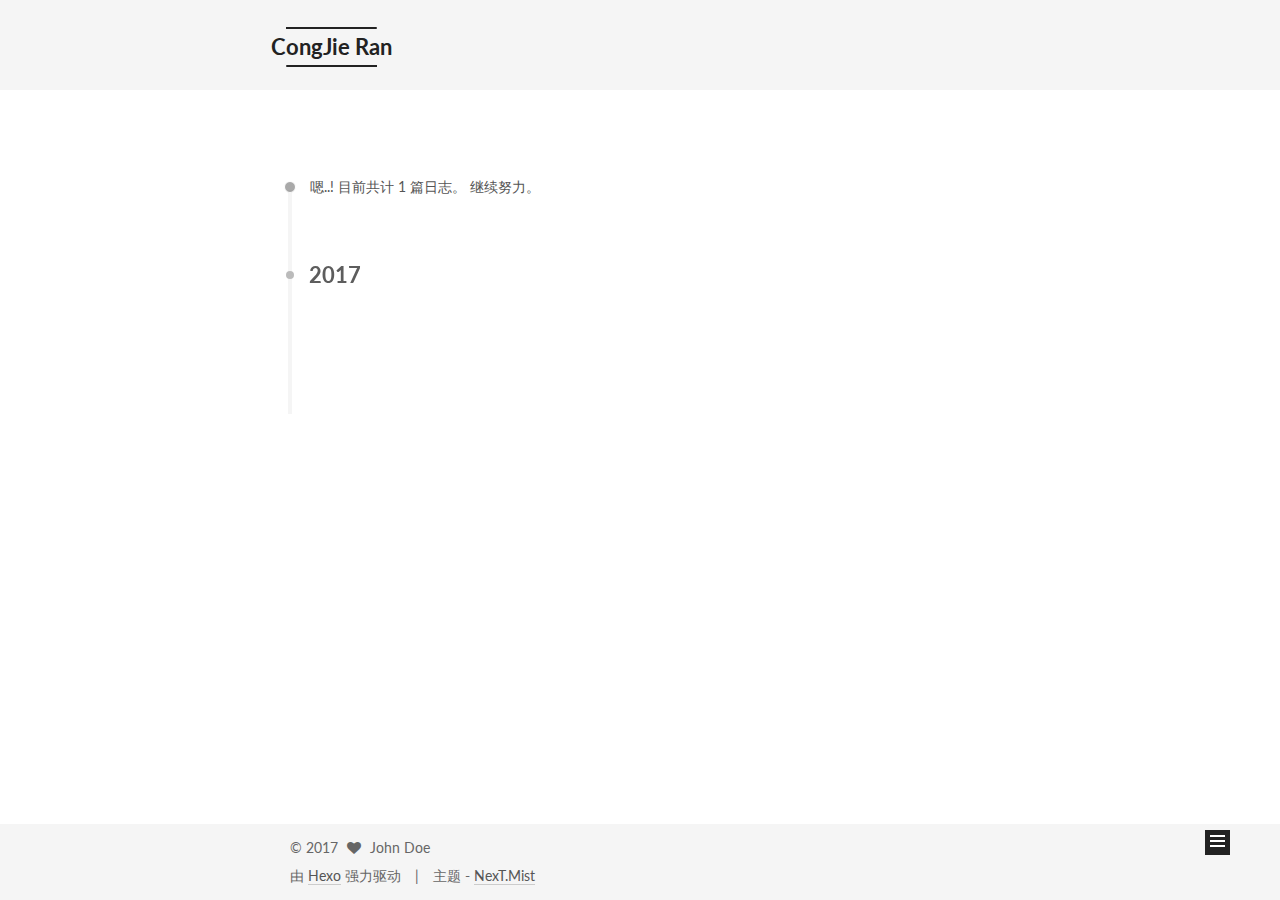
<file: archives/index.html>
<!doctype html>



  


<html class="theme-next mist use-motion" lang="zh-Hans">
<head>
  <meta charset="UTF-8"/>
<meta http-equiv="X-UA-Compatible" content="IE=edge" />
<meta name="viewport" content="width=device-width, initial-scale=1, maximum-scale=1"/>



<meta http-equiv="Cache-Control" content="no-transform" />
<meta http-equiv="Cache-Control" content="no-siteapp" />












  
  
  <link href="/lib/fancybox/source/jquery.fancybox.css?v=2.1.5" rel="stylesheet" type="text/css" />




  
  
  
  

  
    
    
  

  

  

  

  

  
    
    
    <link href="//fonts.googleapis.com/css?family=Lato:300,300italic,400,400italic,700,700italic&subset=latin,latin-ext" rel="stylesheet" type="text/css">
  






<link href="/lib/font-awesome/css/font-awesome.min.css?v=4.6.2" rel="stylesheet" type="text/css" />

<link href="/css/main.css?v=5.1.0" rel="stylesheet" type="text/css" />


  <meta name="keywords" content="Hexo, NexT" />








  <link rel="shortcut icon" type="image/x-icon" href="/favicon.ico?v=5.1.0" />






<meta property="og:type" content="website">
<meta property="og:title" content="CongJie Ran">
<meta property="og:url" content="http://yoursite.com/archives/index.html">
<meta property="og:site_name" content="CongJie Ran">
<meta name="twitter:card" content="summary">
<meta name="twitter:title" content="CongJie Ran">



<script type="text/javascript" id="hexo.configurations">
  var NexT = window.NexT || {};
  var CONFIG = {
    root: '/',
    scheme: 'Mist',
    sidebar: {"position":"left","display":"post"},
    fancybox: true,
    motion: true,
    duoshuo: {
      userId: '0',
      author: '博主'
    },
    algolia: {
      applicationID: '',
      apiKey: '',
      indexName: '',
      hits: {"per_page":10},
      labels: {"input_placeholder":"Search for Posts","hits_empty":"We didn't find any results for the search: ${query}","hits_stats":"${hits} results found in ${time} ms"}
    }
  };
</script>



  <link rel="canonical" href="http://yoursite.com/archives/"/>





  <title> 归档 | CongJie Ran </title>
</head>

<body itemscope itemtype="http://schema.org/WebPage" lang="zh-Hans">

  










  
  
    
  

  <div class="container one-collumn sidebar-position-left  page-archive  ">
    <div class="headband"></div>

    <header id="header" class="header" itemscope itemtype="http://schema.org/WPHeader">
      <div class="header-inner"><div class="site-meta ">
  

  <div class="custom-logo-site-title">
    <a href="/"  class="brand" rel="start">
      <span class="logo-line-before"><i></i></span>
      <span class="site-title">CongJie Ran</span>
      <span class="logo-line-after"><i></i></span>
    </a>
  </div>
    
      <p class="site-subtitle"></p>
    
</div>

<div class="site-nav-toggle">
  <button>
    <span class="btn-bar"></span>
    <span class="btn-bar"></span>
    <span class="btn-bar"></span>
  </button>
</div>

<nav class="site-nav">
  

  
    <ul id="menu" class="menu">
      
        
        <li class="menu-item menu-item-home">
          <a href="/" rel="section">
            
              <i class="menu-item-icon fa fa-fw fa-home"></i> <br />
            
            首页
          </a>
        </li>
      
        
        <li class="menu-item menu-item-archives">
          <a href="/archives" rel="section">
            
              <i class="menu-item-icon fa fa-fw fa-archive"></i> <br />
            
            归档
          </a>
        </li>
      
        
        <li class="menu-item menu-item-tags">
          <a href="/tags" rel="section">
            
              <i class="menu-item-icon fa fa-fw fa-tags"></i> <br />
            
            标签
          </a>
        </li>
      

      
    </ul>
  

  
</nav>



 </div>
    </header>

    <main id="main" class="main">
      <div class="main-inner">
        <div class="content-wrap">
          <div id="content" class="content">
            

  <section id="posts" class="posts-collapse">
    <span class="archive-move-on"></span>

    <span class="archive-page-counter">
      
      
      
        
      
      嗯..! 目前共计 1 篇日志。 继续努力。
    </span>

    

      
      
      

      
        
        <div class="collection-title">
          <h2 class="archive-year motion-element" id="archive-year-2017">2017</h2>
        </div>
      
      

      

  <article class="post post-type-normal" itemscope itemtype="http://schema.org/Article">
    <header class="post-header">

      <h1 class="post-title">
        
            <a class="post-title-link" href="/2017/01/11/lodash-1/" itemprop="url">
              
                <span itemprop="name">lodash-1</span>
              
            </a>
        
      </h1>

      <div class="post-meta">
        <time class="post-time" itemprop="dateCreated"
              datetime="2017-01-11T14:42:41+08:00"
              content="2017-01-11" >
          01-11
        </time>
      </div>

    </header>
  </article>



    

  </section>

  


          
          </div>
          


          

        </div>
        
          
  
  <div class="sidebar-toggle">
    <div class="sidebar-toggle-line-wrap">
      <span class="sidebar-toggle-line sidebar-toggle-line-first"></span>
      <span class="sidebar-toggle-line sidebar-toggle-line-middle"></span>
      <span class="sidebar-toggle-line sidebar-toggle-line-last"></span>
    </div>
  </div>

  <aside id="sidebar" class="sidebar">
    <div class="sidebar-inner">

      

      

      <section class="site-overview sidebar-panel sidebar-panel-active">
        <div class="site-author motion-element" itemprop="author" itemscope itemtype="http://schema.org/Person">
          <img class="site-author-image" itemprop="image"
               src="/images/avatar.gif"
               alt="John Doe" />
          <p class="site-author-name" itemprop="name">John Doe</p>
          <p class="site-description motion-element" itemprop="description"></p>
        </div>
        <nav class="site-state motion-element">
        
          
            <div class="site-state-item site-state-posts">
              <a href="/archives">
                <span class="site-state-item-count">1</span>
                <span class="site-state-item-name">日志</span>
              </a>
            </div>
          

          

          

        </nav>

        

        <div class="links-of-author motion-element">
          
        </div>

        
        

        
        

        


      </section>

      

    </div>
  </aside>


        
      </div>
    </main>

    <footer id="footer" class="footer">
      <div class="footer-inner">
        <div class="copyright" >
  
  &copy; 
  <span itemprop="copyrightYear">2017</span>
  <span class="with-love">
    <i class="fa fa-heart"></i>
  </span>
  <span class="author" itemprop="copyrightHolder">John Doe</span>
</div>


<div class="powered-by">
  由 <a class="theme-link" href="https://hexo.io">Hexo</a> 强力驱动
</div>

<div class="theme-info">
  主题 -
  <a class="theme-link" href="https://github.com/iissnan/hexo-theme-next">
    NexT.Mist
  </a>
</div>


        

        
      </div>
    </footer>

    <div class="back-to-top">
      <i class="fa fa-arrow-up"></i>
    </div>
  </div>

  

<script type="text/javascript">
  if (Object.prototype.toString.call(window.Promise) !== '[object Function]') {
    window.Promise = null;
  }
</script>









  




  
  <script type="text/javascript" src="/lib/jquery/index.js?v=2.1.3"></script>

  
  <script type="text/javascript" src="/lib/fastclick/lib/fastclick.min.js?v=1.0.6"></script>

  
  <script type="text/javascript" src="/lib/jquery_lazyload/jquery.lazyload.js?v=1.9.7"></script>

  
  <script type="text/javascript" src="/lib/velocity/velocity.min.js?v=1.2.1"></script>

  
  <script type="text/javascript" src="/lib/velocity/velocity.ui.min.js?v=1.2.1"></script>

  
  <script type="text/javascript" src="/lib/fancybox/source/jquery.fancybox.pack.js?v=2.1.5"></script>


  


  <script type="text/javascript" src="/js/src/utils.js?v=5.1.0"></script>

  <script type="text/javascript" src="/js/src/motion.js?v=5.1.0"></script>



  
  

  
  
    <script type="text/javascript" id="motion.page.archive">
      $('.archive-year').velocity('transition.slideLeftIn');
    </script>
  


  


  <script type="text/javascript" src="/js/src/bootstrap.js?v=5.1.0"></script>



  



  




	





  





  

  




  
  

  

  

  

  


</body>
</html>
</file>
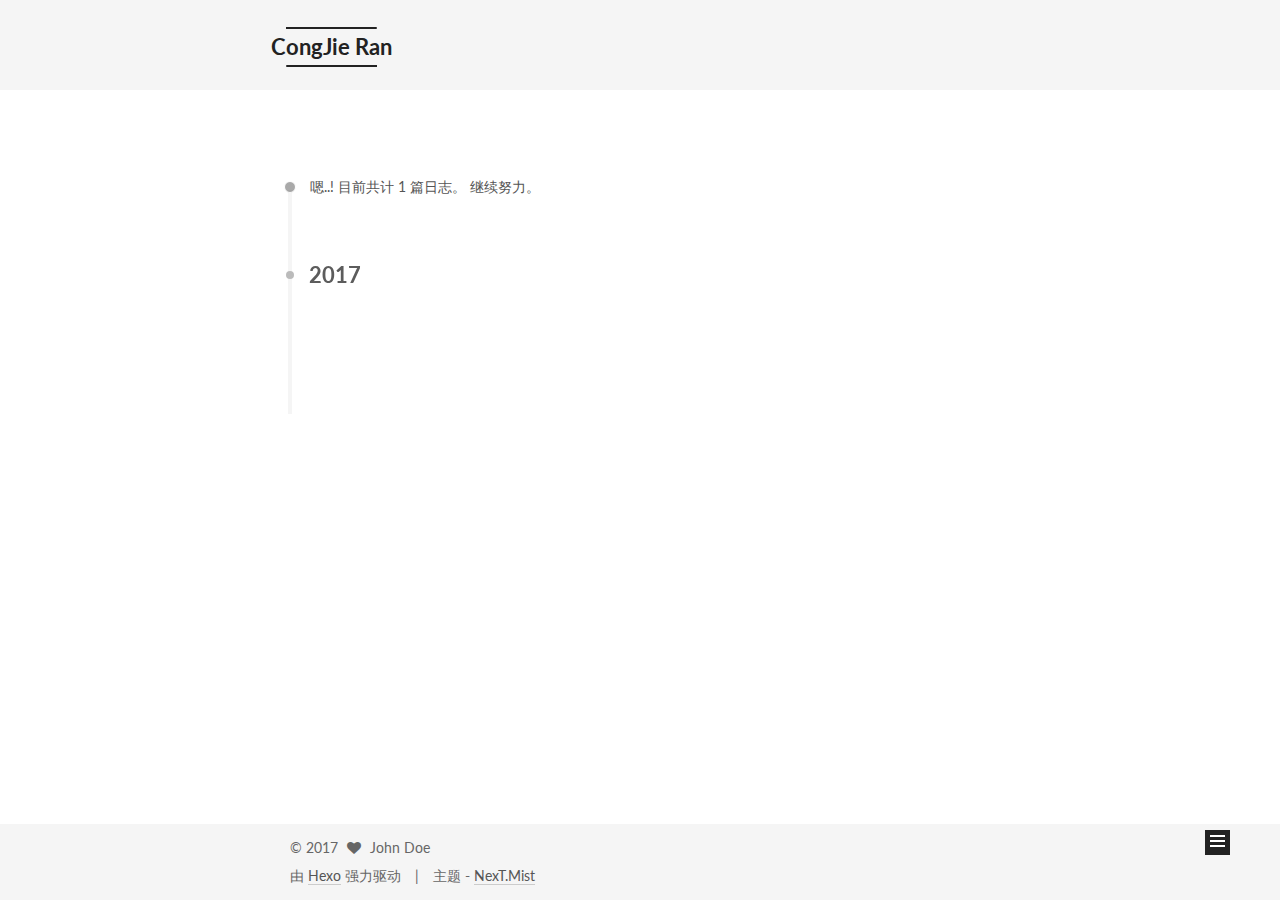
<file: archives/2017/index.html>
<!doctype html>



  


<html class="theme-next mist use-motion" lang="zh-Hans">
<head>
  <meta charset="UTF-8"/>
<meta http-equiv="X-UA-Compatible" content="IE=edge" />
<meta name="viewport" content="width=device-width, initial-scale=1, maximum-scale=1"/>



<meta http-equiv="Cache-Control" content="no-transform" />
<meta http-equiv="Cache-Control" content="no-siteapp" />












  
  
  <link href="/lib/fancybox/source/jquery.fancybox.css?v=2.1.5" rel="stylesheet" type="text/css" />




  
  
  
  

  
    
    
  

  

  

  

  

  
    
    
    <link href="//fonts.googleapis.com/css?family=Lato:300,300italic,400,400italic,700,700italic&subset=latin,latin-ext" rel="stylesheet" type="text/css">
  






<link href="/lib/font-awesome/css/font-awesome.min.css?v=4.6.2" rel="stylesheet" type="text/css" />

<link href="/css/main.css?v=5.1.0" rel="stylesheet" type="text/css" />


  <meta name="keywords" content="Hexo, NexT" />








  <link rel="shortcut icon" type="image/x-icon" href="/favicon.ico?v=5.1.0" />






<meta property="og:type" content="website">
<meta property="og:title" content="CongJie Ran">
<meta property="og:url" content="http://yoursite.com/archives/2017/index.html">
<meta property="og:site_name" content="CongJie Ran">
<meta name="twitter:card" content="summary">
<meta name="twitter:title" content="CongJie Ran">



<script type="text/javascript" id="hexo.configurations">
  var NexT = window.NexT || {};
  var CONFIG = {
    root: '/',
    scheme: 'Mist',
    sidebar: {"position":"left","display":"post"},
    fancybox: true,
    motion: true,
    duoshuo: {
      userId: '0',
      author: '博主'
    },
    algolia: {
      applicationID: '',
      apiKey: '',
      indexName: '',
      hits: {"per_page":10},
      labels: {"input_placeholder":"Search for Posts","hits_empty":"We didn't find any results for the search: ${query}","hits_stats":"${hits} results found in ${time} ms"}
    }
  };
</script>



  <link rel="canonical" href="http://yoursite.com/archives/2017/"/>





  <title> 归档 | CongJie Ran </title>
</head>

<body itemscope itemtype="http://schema.org/WebPage" lang="zh-Hans">

  










  
  
    
  

  <div class="container one-collumn sidebar-position-left  page-archive  ">
    <div class="headband"></div>

    <header id="header" class="header" itemscope itemtype="http://schema.org/WPHeader">
      <div class="header-inner"><div class="site-meta ">
  

  <div class="custom-logo-site-title">
    <a href="/"  class="brand" rel="start">
      <span class="logo-line-before"><i></i></span>
      <span class="site-title">CongJie Ran</span>
      <span class="logo-line-after"><i></i></span>
    </a>
  </div>
    
      <p class="site-subtitle"></p>
    
</div>

<div class="site-nav-toggle">
  <button>
    <span class="btn-bar"></span>
    <span class="btn-bar"></span>
    <span class="btn-bar"></span>
  </button>
</div>

<nav class="site-nav">
  

  
    <ul id="menu" class="menu">
      
        
        <li class="menu-item menu-item-home">
          <a href="/" rel="section">
            
              <i class="menu-item-icon fa fa-fw fa-home"></i> <br />
            
            首页
          </a>
        </li>
      
        
        <li class="menu-item menu-item-archives">
          <a href="/archives" rel="section">
            
              <i class="menu-item-icon fa fa-fw fa-archive"></i> <br />
            
            归档
          </a>
        </li>
      
        
        <li class="menu-item menu-item-tags">
          <a href="/tags" rel="section">
            
              <i class="menu-item-icon fa fa-fw fa-tags"></i> <br />
            
            标签
          </a>
        </li>
      

      
    </ul>
  

  
</nav>



 </div>
    </header>

    <main id="main" class="main">
      <div class="main-inner">
        <div class="content-wrap">
          <div id="content" class="content">
            

  <section id="posts" class="posts-collapse">
    <span class="archive-move-on"></span>

    <span class="archive-page-counter">
      
      
      
        
      
      嗯..! 目前共计 1 篇日志。 继续努力。
    </span>

    

      
      
      

      
        
        <div class="collection-title">
          <h2 class="archive-year motion-element" id="archive-year-2017">2017</h2>
        </div>
      
      

      

  <article class="post post-type-normal" itemscope itemtype="http://schema.org/Article">
    <header class="post-header">

      <h1 class="post-title">
        
            <a class="post-title-link" href="/2017/01/11/lodash-1/" itemprop="url">
              
                <span itemprop="name">lodash-1</span>
              
            </a>
        
      </h1>

      <div class="post-meta">
        <time class="post-time" itemprop="dateCreated"
              datetime="2017-01-11T14:42:41+08:00"
              content="2017-01-11" >
          01-11
        </time>
      </div>

    </header>
  </article>



    

  </section>

  


          
          </div>
          


          

        </div>
        
          
  
  <div class="sidebar-toggle">
    <div class="sidebar-toggle-line-wrap">
      <span class="sidebar-toggle-line sidebar-toggle-line-first"></span>
      <span class="sidebar-toggle-line sidebar-toggle-line-middle"></span>
      <span class="sidebar-toggle-line sidebar-toggle-line-last"></span>
    </div>
  </div>

  <aside id="sidebar" class="sidebar">
    <div class="sidebar-inner">

      

      

      <section class="site-overview sidebar-panel sidebar-panel-active">
        <div class="site-author motion-element" itemprop="author" itemscope itemtype="http://schema.org/Person">
          <img class="site-author-image" itemprop="image"
               src="/images/avatar.gif"
               alt="John Doe" />
          <p class="site-author-name" itemprop="name">John Doe</p>
          <p class="site-description motion-element" itemprop="description"></p>
        </div>
        <nav class="site-state motion-element">
        
          
            <div class="site-state-item site-state-posts">
              <a href="/archives">
                <span class="site-state-item-count">1</span>
                <span class="site-state-item-name">日志</span>
              </a>
            </div>
          

          

          

        </nav>

        

        <div class="links-of-author motion-element">
          
        </div>

        
        

        
        

        


      </section>

      

    </div>
  </aside>


        
      </div>
    </main>

    <footer id="footer" class="footer">
      <div class="footer-inner">
        <div class="copyright" >
  
  &copy; 
  <span itemprop="copyrightYear">2017</span>
  <span class="with-love">
    <i class="fa fa-heart"></i>
  </span>
  <span class="author" itemprop="copyrightHolder">John Doe</span>
</div>


<div class="powered-by">
  由 <a class="theme-link" href="https://hexo.io">Hexo</a> 强力驱动
</div>

<div class="theme-info">
  主题 -
  <a class="theme-link" href="https://github.com/iissnan/hexo-theme-next">
    NexT.Mist
  </a>
</div>


        

        
      </div>
    </footer>

    <div class="back-to-top">
      <i class="fa fa-arrow-up"></i>
    </div>
  </div>

  

<script type="text/javascript">
  if (Object.prototype.toString.call(window.Promise) !== '[object Function]') {
    window.Promise = null;
  }
</script>









  




  
  <script type="text/javascript" src="/lib/jquery/index.js?v=2.1.3"></script>

  
  <script type="text/javascript" src="/lib/fastclick/lib/fastclick.min.js?v=1.0.6"></script>

  
  <script type="text/javascript" src="/lib/jquery_lazyload/jquery.lazyload.js?v=1.9.7"></script>

  
  <script type="text/javascript" src="/lib/velocity/velocity.min.js?v=1.2.1"></script>

  
  <script type="text/javascript" src="/lib/velocity/velocity.ui.min.js?v=1.2.1"></script>

  
  <script type="text/javascript" src="/lib/fancybox/source/jquery.fancybox.pack.js?v=2.1.5"></script>


  


  <script type="text/javascript" src="/js/src/utils.js?v=5.1.0"></script>

  <script type="text/javascript" src="/js/src/motion.js?v=5.1.0"></script>



  
  

  
  
    <script type="text/javascript" id="motion.page.archive">
      $('.archive-year').velocity('transition.slideLeftIn');
    </script>
  


  


  <script type="text/javascript" src="/js/src/bootstrap.js?v=5.1.0"></script>



  



  




	





  





  

  




  
  

  

  

  

  


</body>
</html>
</file>
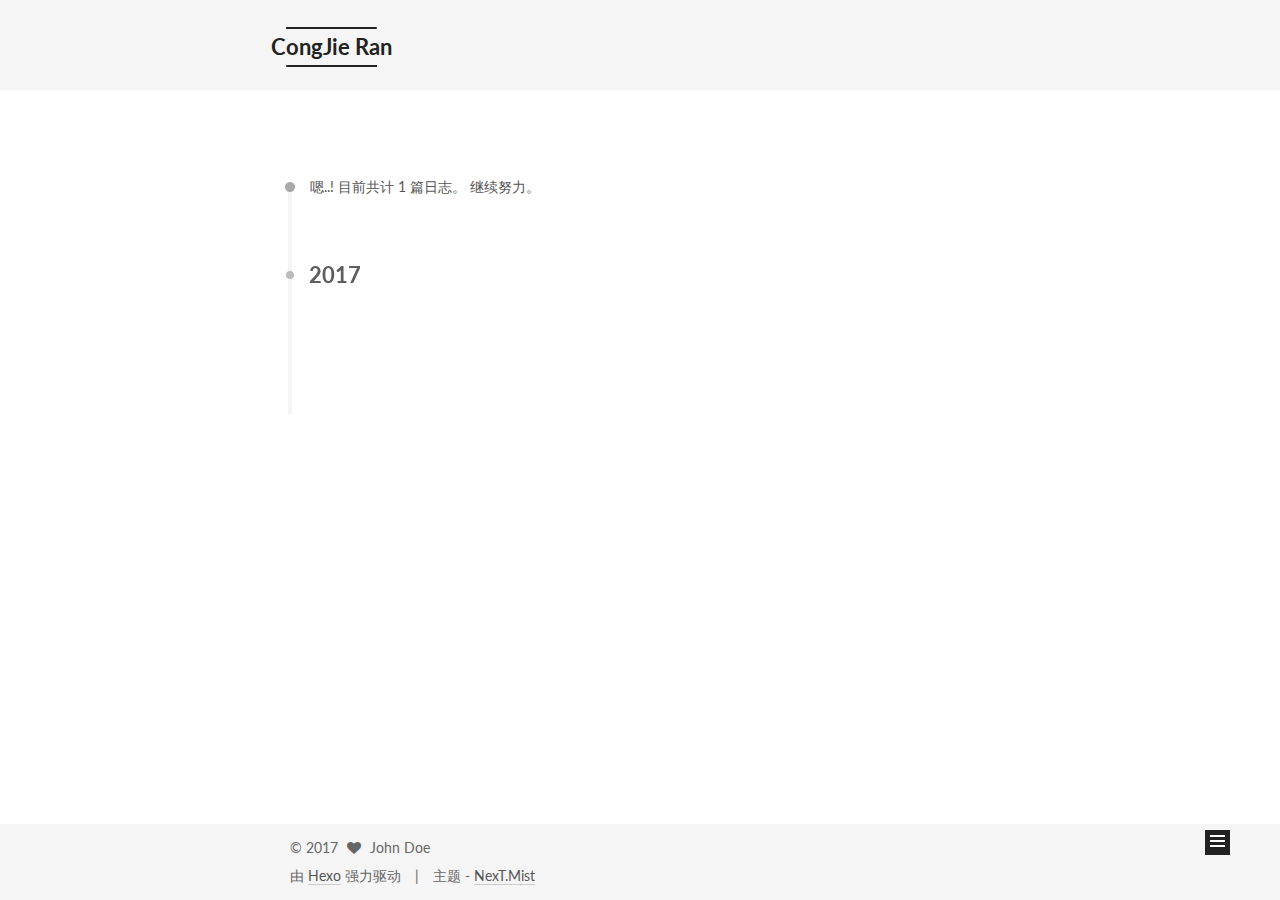
<file: archives/2017/01/index.html>
<!doctype html>



  


<html class="theme-next mist use-motion" lang="zh-Hans">
<head>
  <meta charset="UTF-8"/>
<meta http-equiv="X-UA-Compatible" content="IE=edge" />
<meta name="viewport" content="width=device-width, initial-scale=1, maximum-scale=1"/>



<meta http-equiv="Cache-Control" content="no-transform" />
<meta http-equiv="Cache-Control" content="no-siteapp" />












  
  
  <link href="/lib/fancybox/source/jquery.fancybox.css?v=2.1.5" rel="stylesheet" type="text/css" />




  
  
  
  

  
    
    
  

  

  

  

  

  
    
    
    <link href="//fonts.googleapis.com/css?family=Lato:300,300italic,400,400italic,700,700italic&subset=latin,latin-ext" rel="stylesheet" type="text/css">
  






<link href="/lib/font-awesome/css/font-awesome.min.css?v=4.6.2" rel="stylesheet" type="text/css" />

<link href="/css/main.css?v=5.1.0" rel="stylesheet" type="text/css" />


  <meta name="keywords" content="Hexo, NexT" />








  <link rel="shortcut icon" type="image/x-icon" href="/favicon.ico?v=5.1.0" />






<meta property="og:type" content="website">
<meta property="og:title" content="CongJie Ran">
<meta property="og:url" content="http://yoursite.com/archives/2017/01/index.html">
<meta property="og:site_name" content="CongJie Ran">
<meta name="twitter:card" content="summary">
<meta name="twitter:title" content="CongJie Ran">



<script type="text/javascript" id="hexo.configurations">
  var NexT = window.NexT || {};
  var CONFIG = {
    root: '/',
    scheme: 'Mist',
    sidebar: {"position":"left","display":"post"},
    fancybox: true,
    motion: true,
    duoshuo: {
      userId: '0',
      author: '博主'
    },
    algolia: {
      applicationID: '',
      apiKey: '',
      indexName: '',
      hits: {"per_page":10},
      labels: {"input_placeholder":"Search for Posts","hits_empty":"We didn't find any results for the search: ${query}","hits_stats":"${hits} results found in ${time} ms"}
    }
  };
</script>



  <link rel="canonical" href="http://yoursite.com/archives/2017/01/"/>





  <title> 归档 | CongJie Ran </title>
</head>

<body itemscope itemtype="http://schema.org/WebPage" lang="zh-Hans">

  










  
  
    
  

  <div class="container one-collumn sidebar-position-left  page-archive  ">
    <div class="headband"></div>

    <header id="header" class="header" itemscope itemtype="http://schema.org/WPHeader">
      <div class="header-inner"><div class="site-meta ">
  

  <div class="custom-logo-site-title">
    <a href="/"  class="brand" rel="start">
      <span class="logo-line-before"><i></i></span>
      <span class="site-title">CongJie Ran</span>
      <span class="logo-line-after"><i></i></span>
    </a>
  </div>
    
      <p class="site-subtitle"></p>
    
</div>

<div class="site-nav-toggle">
  <button>
    <span class="btn-bar"></span>
    <span class="btn-bar"></span>
    <span class="btn-bar"></span>
  </button>
</div>

<nav class="site-nav">
  

  
    <ul id="menu" class="menu">
      
        
        <li class="menu-item menu-item-home">
          <a href="/" rel="section">
            
              <i class="menu-item-icon fa fa-fw fa-home"></i> <br />
            
            首页
          </a>
        </li>
      
        
        <li class="menu-item menu-item-archives">
          <a href="/archives" rel="section">
            
              <i class="menu-item-icon fa fa-fw fa-archive"></i> <br />
            
            归档
          </a>
        </li>
      
        
        <li class="menu-item menu-item-tags">
          <a href="/tags" rel="section">
            
              <i class="menu-item-icon fa fa-fw fa-tags"></i> <br />
            
            标签
          </a>
        </li>
      

      
    </ul>
  

  
</nav>



 </div>
    </header>

    <main id="main" class="main">
      <div class="main-inner">
        <div class="content-wrap">
          <div id="content" class="content">
            

  <section id="posts" class="posts-collapse">
    <span class="archive-move-on"></span>

    <span class="archive-page-counter">
      
      
      
        
      
      嗯..! 目前共计 1 篇日志。 继续努力。
    </span>

    

      
      
      

      
        
        <div class="collection-title">
          <h2 class="archive-year motion-element" id="archive-year-2017">2017</h2>
        </div>
      
      

      

  <article class="post post-type-normal" itemscope itemtype="http://schema.org/Article">
    <header class="post-header">

      <h1 class="post-title">
        
            <a class="post-title-link" href="/2017/01/11/lodash-1/" itemprop="url">
              
                <span itemprop="name">lodash-1</span>
              
            </a>
        
      </h1>

      <div class="post-meta">
        <time class="post-time" itemprop="dateCreated"
              datetime="2017-01-11T14:42:41+08:00"
              content="2017-01-11" >
          01-11
        </time>
      </div>

    </header>
  </article>



    

  </section>

  


          
          </div>
          


          

        </div>
        
          
  
  <div class="sidebar-toggle">
    <div class="sidebar-toggle-line-wrap">
      <span class="sidebar-toggle-line sidebar-toggle-line-first"></span>
      <span class="sidebar-toggle-line sidebar-toggle-line-middle"></span>
      <span class="sidebar-toggle-line sidebar-toggle-line-last"></span>
    </div>
  </div>

  <aside id="sidebar" class="sidebar">
    <div class="sidebar-inner">

      

      

      <section class="site-overview sidebar-panel sidebar-panel-active">
        <div class="site-author motion-element" itemprop="author" itemscope itemtype="http://schema.org/Person">
          <img class="site-author-image" itemprop="image"
               src="/images/avatar.gif"
               alt="John Doe" />
          <p class="site-author-name" itemprop="name">John Doe</p>
          <p class="site-description motion-element" itemprop="description"></p>
        </div>
        <nav class="site-state motion-element">
        
          
            <div class="site-state-item site-state-posts">
              <a href="/archives">
                <span class="site-state-item-count">1</span>
                <span class="site-state-item-name">日志</span>
              </a>
            </div>
          

          

          

        </nav>

        

        <div class="links-of-author motion-element">
          
        </div>

        
        

        
        

        


      </section>

      

    </div>
  </aside>


        
      </div>
    </main>

    <footer id="footer" class="footer">
      <div class="footer-inner">
        <div class="copyright" >
  
  &copy; 
  <span itemprop="copyrightYear">2017</span>
  <span class="with-love">
    <i class="fa fa-heart"></i>
  </span>
  <span class="author" itemprop="copyrightHolder">John Doe</span>
</div>


<div class="powered-by">
  由 <a class="theme-link" href="https://hexo.io">Hexo</a> 强力驱动
</div>

<div class="theme-info">
  主题 -
  <a class="theme-link" href="https://github.com/iissnan/hexo-theme-next">
    NexT.Mist
  </a>
</div>


        

        
      </div>
    </footer>

    <div class="back-to-top">
      <i class="fa fa-arrow-up"></i>
    </div>
  </div>

  

<script type="text/javascript">
  if (Object.prototype.toString.call(window.Promise) !== '[object Function]') {
    window.Promise = null;
  }
</script>









  




  
  <script type="text/javascript" src="/lib/jquery/index.js?v=2.1.3"></script>

  
  <script type="text/javascript" src="/lib/fastclick/lib/fastclick.min.js?v=1.0.6"></script>

  
  <script type="text/javascript" src="/lib/jquery_lazyload/jquery.lazyload.js?v=1.9.7"></script>

  
  <script type="text/javascript" src="/lib/velocity/velocity.min.js?v=1.2.1"></script>

  
  <script type="text/javascript" src="/lib/velocity/velocity.ui.min.js?v=1.2.1"></script>

  
  <script type="text/javascript" src="/lib/fancybox/source/jquery.fancybox.pack.js?v=2.1.5"></script>


  


  <script type="text/javascript" src="/js/src/utils.js?v=5.1.0"></script>

  <script type="text/javascript" src="/js/src/motion.js?v=5.1.0"></script>



  
  

  
  
    <script type="text/javascript" id="motion.page.archive">
      $('.archive-year').velocity('transition.slideLeftIn');
    </script>
  


  


  <script type="text/javascript" src="/js/src/bootstrap.js?v=5.1.0"></script>



  



  




	





  





  

  




  
  

  

  

  

  


</body>
</html>
</file>
<file: css/main.css>
/* normalize.css v3.0.2 | MIT License | git.io/normalize */
html {
  font-family: sans-serif; /* 1 */
  -ms-text-size-adjust: 100%; /* 2 */
  -webkit-text-size-adjust: 100%; /* 2 */
}
body {
  margin: 0;
}
article,
aside,
details,
figcaption,
figure,
footer,
header,
hgroup,
main,
menu,
nav,
section,
summary {
  display: block;
}
audio,
canvas,
progress,
video {
  display: inline-block; /* 1 */
  vertical-align: baseline; /* 2 */
}
audio:not([controls]) {
  display: none;
  height: 0;
}
[hidden],
template {
  display: none;
}
a {
  background-color: transparent;
}
a:active,
a:hover {
  outline: 0;
}
abbr[title] {
  border-bottom: 1px dotted;
}
b,
strong {
  font-weight: bold;
}
dfn {
  font-style: italic;
}
h1 {
  font-size: 2em;
  margin: 0.67em 0;
}
mark {
  background: #ff0;
  color: #000;
}
small {
  font-size: 80%;
}
sub,
sup {
  font-size: 75%;
  line-height: 0;
  position: relative;
  vertical-align: baseline;
}
sup {
  top: -0.5em;
}
sub {
  bottom: -0.25em;
}
img {
  border: 0;
}
svg:not(:root) {
  overflow: hidden;
}
figure {
  margin: 1em 40px;
}
hr {
  -moz-box-sizing: content-box;
  box-sizing: content-box;
  height: 0;
}
pre {
  overflow: auto;
}
code,
kbd,
pre,
samp {
  font-family: monospace, monospace;
  font-size: 1em;
}
button,
input,
optgroup,
select,
textarea {
  color: inherit; /* 1 */
  font: inherit; /* 2 */
  margin: 0; /* 3 */
}
button {
  overflow: visible;
}
button,
select {
  text-transform: none;
}
button,
html input[type="button"],
input[type="reset"],
input[type="submit"] {
  -webkit-appearance: button; /* 2 */
  cursor: pointer; /* 3 */
}
button[disabled],
html input[disabled] {
  cursor: default;
}
button::-moz-focus-inner,
input::-moz-focus-inner {
  border: 0;
  padding: 0;
}
input {
  line-height: normal;
}
input[type="checkbox"],
input[type="radio"] {
  box-sizing: border-box; /* 1 */
  padding: 0; /* 2 */
}
input[type="number"]::-webkit-inner-spin-button,
input[type="number"]::-webkit-outer-spin-button {
  height: auto;
}
input[type="search"] {
  -webkit-appearance: textfield; /* 1 */
  -moz-box-sizing: content-box;
  -webkit-box-sizing: content-box; /* 2 */
  box-sizing: content-box;
}
input[type="search"]::-webkit-search-cancel-button,
input[type="search"]::-webkit-search-decoration {
  -webkit-appearance: none;
}
fieldset {
  border: 1px solid #c0c0c0;
  margin: 0 2px;
  padding: 0.35em 0.625em 0.75em;
}
legend {
  border: 0; /* 1 */
  padding: 0; /* 2 */
}
textarea {
  overflow: auto;
}
optgroup {
  font-weight: bold;
}
table {
  border-collapse: collapse;
  border-spacing: 0;
}
td,
th {
  padding: 0;
}
::selection {
  background: #262a30;
  color: #fff;
}
body {
  position: relative;
  font-family: 'Lato', "PingFang SC", "Microsoft YaHei", sans-serif;
  font-size: 14px;
  line-height: 2;
  color: #555;
  background: #fff;
}
@media (max-width: 767px) {
  body {
    padding-right: 0 !important;
  }
}
@media (min-width: 768px) and (max-width: 991px) {
  body {
    padding-right: 0 !important;
  }
}
@media (min-width: 1600px) {
  body {
    font-size: 16px;
  }
}
h1,
h2,
h3,
h4,
h5,
h6 {
  margin: 0;
  padding: 0;
  font-weight: bold;
  line-height: 1.5;
  font-family: 'Lato', "PingFang SC", "Microsoft YaHei", sans-serif;
}
h2,
h3,
h4,
h5,
h6 {
  margin: 20px 0 15px;
}
h1 {
  font-size: 24px;
}
@media (max-width: 767px) {
  h1 {
    font-size: 20px;
  }
}
h2 {
  font-size: 22px;
}
@media (max-width: 767px) {
  h2 {
    font-size: 18px;
  }
}
h3 {
  font-size: 20px;
}
@media (max-width: 767px) {
  h3 {
    font-size: 16px;
  }
}
h4 {
  font-size: 18px;
}
@media (max-width: 767px) {
  h4 {
    font-size: 14px;
  }
}
h5 {
  font-size: 16px;
}
@media (max-width: 767px) {
  h5 {
    font-size: 12px;
  }
}
h6 {
  font-size: 14px;
}
@media (max-width: 767px) {
  h6 {
    font-size: 10px;
  }
}
p {
  margin: 0 0 25px 0;
}
a {
  color: #555;
  text-decoration: none;
  border-bottom: 1px solid #999;
  word-wrap: break-word;
}
a:hover {
  color: #222;
  border-bottom-color: #222;
}
ul {
  list-style: none;
}
blockquote {
  margin: 0;
  padding: 0;
}
img {
  display: block;
  margin: auto;
  max-width: 100%;
  height: auto;
}
hr {
  margin: 40px 0;
  height: 3px;
  border: none;
  background-color: #ddd;
  background-image: repeating-linear-gradient(-45deg, #fff, #fff 4px, transparent 4px, transparent 8px);
}
blockquote {
  padding: 0 15px;
  color: #666;
  border-left: 4px solid #ddd;
}
blockquote cite::before {
  content: "-";
  padding: 0 5px;
}
dt {
  font-weight: 700;
}
dd {
  margin: 0;
  padding: 0;
}
.text-left {
  text-align: left;
}
.text-center {
  text-align: center;
}
.text-right {
  text-align: right;
}
.text-justify {
  text-align: justify;
}
.text-nowrap {
  white-space: nowrap;
}
.text-lowercase {
  text-transform: lowercase;
}
.text-uppercase {
  text-transform: uppercase;
}
.text-capitalize {
  text-transform: capitalize;
}
.center-block {
  display: block;
  margin-left: auto;
  margin-right: auto;
}
.clearfix:before,
.clearfix:after {
  content: " ";
  display: table;
}
.clearfix:after {
  clear: both;
}
.pullquote {
  width: 45%;
}
.pullquote.left {
  float: left;
  margin-left: 5px;
  margin-right: 10px;
}
.pullquote.right {
  float: right;
  margin-left: 10px;
  margin-right: 5px;
}
.affix.affix.affix {
  position: fixed;
}
.translation {
  margin-top: -20px;
  font-size: 14px;
  color: #999;
}
.scrollbar-measure {
  width: 100px;
  height: 100px;
  overflow: scroll;
  position: absolute;
  top: -9999px;
}
.use-motion .motion-element {
  opacity: 0;
}
#local-search-input {
  padding: 3px;
  border: none;
  text-indent: 14px;
  border-radius: 0;
  width: 140px;
  outline: none;
  border-bottom: 1px solid #999;
  background: inherit;
  opacity: 0.5;
}
#local-search-input:focus {
  opacity: 1;
}
.search-icon {
  position: absolute;
  top: 9px;
}
table {
  margin: 20px 0;
  width: 100%;
  border-collapse: collapse;
  border-spacing: 0;
  border: 1px solid #ddd;
  font-size: 14px;
  table-layout: fixed;
  word-wrap: break-all;
}
table>tbody>tr:nth-of-type(odd) {
  background-color: #f9f9f9;
}
table>tbody>tr:hover {
  background-color: #f5f5f5;
}
caption,
th,
td {
  padding: 8px;
  text-align: left;
  vertical-align: middle;
  font-weight: normal;
}
th,
td {
  border-bottom: 3px solid #ddd;
  border-right: 1px solid #eee;
}
th {
  padding-bottom: 10px;
  font-weight: 700;
}
td {
  border-bottom-width: 1px;
}
html,
body {
  height: 100%;
}
.container {
  position: relative;
  min-height: 100%;
}
.header-inner {
  margin: 0 auto;
  padding: 100px 0 70px;
  width: 700px;
}
@media (min-width: 1600px) {
  .container .header-inner {
    width: 900px;
  }
}
.main {
  padding-bottom: 150px;
}
.main-inner {
  margin: 0 auto;
  width: 700px;
}
@media (min-width: 1600px) {
  .container .main-inner {
    width: 900px;
  }
}
.footer {
  position: absolute;
  left: 0;
  bottom: 0;
  width: 100%;
  min-height: 50px;
}
.footer-inner {
  box-sizing: border-box;
  margin: 20px auto;
  width: 700px;
}
@media (min-width: 1600px) {
  .container .footer-inner {
    width: 900px;
  }
}
pre,
.highlight {
  overflow: auto;
  margin: 20px 0;
  padding: 0;
  font-size: 13px;
  color: #4d4d4c;
  background: #f7f7f7;
  line-height: 1.6;
}
pre,
code {
  font-family: consolas, Menlo, "PingFang SC", "Microsoft YaHei", monospace;
}
code {
  padding: 2px 4px;
  word-wrap: break-word;
  color: #4d4d4c;
  background: #f7f7f7;
  border-radius: 3px;
  font-size: 13px;
}
pre code {
  padding: 0;
  color: #4d4d4c;
  background: none;
  text-shadow: none;
}
.highlight {
  border-radius: 1px;
}
.highlight pre {
  border: none;
  margin: 0;
  padding: 10px 0;
}
.highlight table {
  margin: 0;
  width: auto;
  border: none;
}
.highlight td {
  border: none;
  padding: 0;
}
.highlight figcaption {
  font-size: 1em;
  color: #4d4d4c;
  line-height: 1em;
  margin-bottom: 1em;
}
.highlight figcaption:before,
.highlight figcaption:after {
  content: " ";
  display: table;
}
.highlight figcaption:after {
  clear: both;
}
.highlight figcaption a {
  float: right;
  color: #4d4d4c;
}
.highlight figcaption a:hover {
  border-bottom-color: #4d4d4c;
}
.highlight .gutter pre {
  padding-left: 10px;
  padding-right: 10px;
  color: #869194;
  text-align: right;
  background-color: #eff2f3;
}
.highlight .code pre {
  padding-left: 10px;
  padding-right: 10px;
  background-color: #f7f7f7;
}
.highlight .line {
  height: 20px;
}
.gutter {
  -webkit-user-select: none;
  -moz-user-select: none;
  -ms-user-select: none;
  user-select: none;
}
.gist table {
  width: auto;
}
.gist table td {
  border: none;
}
pre .deletion {
  background: #fdd;
}
pre .addition {
  background: #dfd;
}
pre .meta {
  color: #8959a8;
}
pre .comment {
  color: #8e908c;
}
pre .variable,
pre .attribute,
pre .tag,
pre .regexp,
pre .ruby .constant,
pre .xml .tag .title,
pre .xml .pi,
pre .xml .doctype,
pre .html .doctype,
pre .css .id,
pre .css .class,
pre .css .pseudo {
  color: #c82829;
}
pre .number,
pre .preprocessor,
pre .built_in,
pre .literal,
pre .params,
pre .constant,
pre .command {
  color: #f5871f;
}
pre .ruby .class .title,
pre .css .rules .attribute,
pre .string,
pre .value,
pre .inheritance,
pre .header,
pre .ruby .symbol,
pre .xml .cdata,
pre .special,
pre .number,
pre .formula {
  color: #718c00;
}
pre .title,
pre .css .hexcolor {
  color: #3e999f;
}
pre .function,
pre .python .decorator,
pre .python .title,
pre .ruby .function .title,
pre .ruby .title .keyword,
pre .perl .sub,
pre .javascript .title,
pre .coffeescript .title {
  color: #4271ae;
}
pre .keyword,
pre .javascript .function {
  color: #8959a8;
}
.full-image.full-image.full-image {
  border: none;
  max-width: 100%;
  width: auto;
  margin: 20px auto;
}
@media (min-width: 992px) {
  .full-image.full-image.full-image {
    max-width: none;
    width: 110%;
    margin: 25px -5%;
  }
}
.blockquote-center,
.page-home .post-type-quote blockquote,
.page-post-detail .post-type-quote blockquote {
  position: relative;
  margin: 40px 0;
  padding: 0;
  border-left: none;
  text-align: center;
}
.blockquote-center::before,
.page-home .post-type-quote blockquote::before,
.page-post-detail .post-type-quote blockquote::before,
.blockquote-center::after,
.page-home .post-type-quote blockquote::after,
.page-post-detail .post-type-quote blockquote::after {
  position: absolute;
  content: ' ';
  display: block;
  width: 100%;
  height: 24px;
  opacity: 0.2;
  background-repeat: no-repeat;
  background-position: 0 -6px;
  background-size: 22px 22px;
}
.blockquote-center::before,
.page-home .post-type-quote blockquote::before,
.page-post-detail .post-type-quote blockquote::before {
  top: -20px;
  background-image: url("../images/quote-l.svg");
  border-top: 1px solid #ccc;
}
.blockquote-center::after,
.page-home .post-type-quote blockquote::after,
.page-post-detail .post-type-quote blockquote::after {
  bottom: -20px;
  background-image: url("../images/quote-r.svg");
  border-bottom: 1px solid #ccc;
  background-position: 100% 8px;
}
.blockquote-center p,
.page-home .post-type-quote blockquote p,
.page-post-detail .post-type-quote blockquote p,
.blockquote-center div,
.page-home .post-type-quote blockquote div,
.page-post-detail .post-type-quote blockquote div {
  text-align: center;
}
.post .post-body .group-picture img {
  box-sizing: border-box;
  padding: 0 3px;
  border: none;
}
.post .group-picture-row {
  overflow: hidden;
  margin-top: 6px;
}
.post .group-picture-row:first-child {
  margin-top: 0;
}
.post .group-picture-column {
  float: left;
}
.page-post-detail .post-body .group-picture-column {
  float: none;
  margin-top: 10px;
  width: auto !important;
}
.page-post-detail .post-body .group-picture-column img {
  margin: 0 auto;
}
.page-archive .group-picture-container {
  overflow: hidden;
}
.page-archive .group-picture-row {
  float: left;
}
.page-archive .group-picture-row:first-child {
  margin-top: 6px;
}
.page-archive .group-picture-column {
  max-width: 150px;
  max-height: 150px;
}
.note {
  padding: 20px;
  margin: 20px 0;
  border: 1px solid #eee;
  border-left-width: 5px;
  border-radius: 3px;
}
.note h2,
.note h3,
.note h4,
.note h5,
.note h6 {
  margin-top: 0;
  margin-bottom: 5px;
}
.note p:last-child {
  margin-bottom: 0;
}
.note code {
  border-radius: 3px;
}
.note+.note {
  margin-top: -5px;
}
.default {
  border-left-color: #777;
}
.default h2,
.default h3,
.default h4,
.default h5,
.default h6 {
  color: #777;
}
.primary {
  border-left-color: #428bca;
}
.primary h2,
.primary h3,
.primary h4,
.primary h5,
.primary h6 {
  color: #428bca;
}
.success {
  border-left-color: #5cb85c;
}
.success h2,
.success h3,
.success h4,
.success h5,
.success h6 {
  color: #5cb85c;
}
.danger {
  border-left-color: #d9534f;
}
.danger h2,
.danger h3,
.danger h4,
.danger h5,
.danger h6 {
  color: #d9534f;
}
.warning {
  border-left-color: #f0ad4e;
}
.warning h2,
.warning h3,
.warning h4,
.warning h5,
.warning h6 {
  color: #f0ad4e;
}
.info {
  border-left-color: #5bc0de;
}
.info h2,
.info h3,
.info h4,
.info h5,
.info h6 {
  color: #5bc0de;
}
.btn {
  display: inline-block;
  padding: 0 20px;
  font-size: 14px;
  color: #fff;
  background: #222;
  border: 2px solid #222;
  text-decoration: none;
  border-radius: 0;
  transition-property: background-color;
  transition-duration: 0.2s;
  transition-timing-function: ease-in-out;
  transition-delay: 0s;
}
.btn:hover,
.post-more-link .btn:hover {
  border-color: #222;
  color: #222;
  background: #fff;
}
.btn-bar {
  display: block;
  width: 22px;
  height: 2px;
  background: #555;
  border-radius: 1px;
}
.btn-bar+.btn-bar {
  margin-top: 4px;
}
.pagination {
  margin: 120px 0 40px;
  text-align: center;
  border-top: 1px solid #eee;
}
.page-number-basic,
.pagination .prev,
.pagination .next,
.pagination .page-number,
.pagination .space {
  display: inline-block;
  position: relative;
  top: -1px;
  margin: 0 10px;
  padding: 0 10px;
  line-height: 30px;
}
@media (max-width: 767px) {
  .page-number-basic,
  .pagination .prev,
  .pagination .next,
  .pagination .page-number,
  .pagination .space {
    margin: 0 5px;
  }
}
.pagination .prev,
.pagination .next,
.pagination .page-number {
  border-bottom: 0;
  border-top: 1px solid #eee;
  transition-property: border-color;
  transition-duration: 0.2s;
  transition-timing-function: ease-in-out;
  transition-delay: 0s;
}
.pagination .prev:hover,
.pagination .next:hover,
.pagination .page-number:hover {
  border-top-color: #222;
}
.pagination .space {
  padding: 0;
  margin: 0;
}
.pagination .prev {
  margin-left: 0;
}
.pagination .next {
  margin-right: 0;
}
.pagination .page-number.current {
  color: #fff;
  background: #ccc;
  border-top-color: #ccc;
}
@media (max-width: 767px) {
  .pagination {
    border-top: none;
  }
  .pagination .prev,
  .pagination .next,
  .pagination .page-number {
    margin-bottom: 10px;
    border-top: 0;
    border-bottom: 1px solid #eee;
  }
  .pagination .prev:hover,
  .pagination .next:hover,
  .pagination .page-number:hover {
    border-bottom-color: #222;
  }
}
.comments {
  margin: 60px 20px 0;
}
.tag-cloud {
  text-align: center;
}
.tag-cloud a {
  display: inline-block;
  margin: 10px;
}
.back-to-top {
  box-sizing: border-box;
  position: fixed;
  bottom: -100px;
  right: 50px;
  z-index: 1050;
  padding: 0 6px;
  width: 25px;
  background: #222;
  font-size: 12px;
  opacity: 1;
  color: #fff;
  cursor: pointer;
  text-align: center;
  -webkit-transform: translateZ(0);
  transition-property: bottom;
  transition-duration: 0.2s;
  transition-timing-function: ease-in-out;
  transition-delay: 0s;
}
@media (max-width: 767px) {
  .back-to-top {
    display: none;
  }
}
@media (min-width: 768px) and (max-width: 991px) {
  .back-to-top {
    display: none;
  }
}
.back-to-top.back-to-top-on {
  bottom: 19px;
}
.header {
  background: #fff;
}
.header-inner {
  position: relative;
}
.headband {
  height: 3px;
  background: #222;
}
.site-meta {
  margin: 0;
  text-align: left;
}
@media (max-width: 767px) {
  .site-meta {
    text-align: center;
  }
}
.brand {
  position: relative;
  display: inline-block;
  padding: 0 40px;
  color: #222;
  background: #222;
  border-bottom: none;
}
.brand:hover {
  color: #222;
}
.logo {
  display: inline-block;
  margin-right: 5px;
  line-height: 36px;
  vertical-align: top;
}
.site-title {
  display: inline-block;
  vertical-align: top;
  line-height: 36px;
  font-size: 20px;
  font-weight: normal;
  font-family: 'Lato', "PingFang SC", "Microsoft YaHei", sans-serif;
}
.site-subtitle {
  margin-top: 10px;
  font-size: 13px;
  color: #999;
}
.use-motion .brand {
  opacity: 0;
}
.use-motion .logo,
.use-motion .site-title,
.use-motion .site-subtitle {
  opacity: 0;
  position: relative;
  top: -10px;
}
.site-nav-toggle {
  display: none;
  position: absolute;
  top: 10px;
  left: 10px;
}
@media (max-width: 767px) {
  .site-nav-toggle {
    display: block;
  }
}
.site-nav-toggle button {
  margin-top: 2px;
  padding: 9px 10px;
  background: transparent;
  border: none;
}
@media (max-width: 767px) {
  .site-nav {
    display: none;
    margin: 0 -10px;
    padding: 0 10px;
    clear: both;
    border-top: 1px solid #ddd;
  }
}
@media (min-width: 768px) and (max-width: 991px) {
  .site-nav {
    display: block !important;
  }
}
@media (min-width: 992px) {
  .site-nav {
    display: block !important;
  }
}
.menu {
  margin-top: 20px;
  padding-left: 0;
  text-align: center;
}
.menu .menu-item {
  display: inline-block;
  margin: 0 10px;
}
@media screen and (max-width: 767px) {
  .menu .menu-item {
    margin-top: 10px;
  }
}
.menu .menu-item a {
  display: block;
  font-size: 13px;
  text-transform: capitalize;
  line-height: inherit;
  border-bottom: 1px solid transparent;
  transition-property: border-color;
  transition-duration: 0.2s;
  transition-timing-function: ease-in-out;
  transition-delay: 0s;
}
.menu .menu-item a:hover {
  border-bottom-color: #222;
}
.menu .menu-item .fa {
  margin-right: 5px;
}
.use-motion .menu-item {
  opacity: 0;
}
.post-body {
  font-family: 'Lato', "PingFang SC", "Microsoft YaHei", sans-serif;
}
@media (max-width: 767px) {
  .post-body {
    word-break: break-word;
  }
}
.post-body .fancybox img {
  display: block !important;
  margin: 0 auto;
  cursor: pointer;
  cursor: zoom-in;
  cursor: -webkit-zoom-in;
}
.post-body .image-caption,
.post-body .figure .caption {
  margin: 10px auto 15px;
  text-align: center;
  font-size: 14px;
  color: #999;
  font-weight: bold;
  line-height: 1;
}
.post-sticky-flag {
  display: inline-block;
  font-size: 16px;
  -ms-transform: rotate(30deg);
  -webkit-transform: rotate(30deg);
  -moz-transform: rotate(30deg);
  -ms-transform: rotate(30deg);
  -o-transform: rotate(30deg);
  transform: rotate(30deg);
}
.posts-expand {
  padding-top: 40px;
}
@media (max-width: 767px) {
  .posts-expand {
    margin: 0 20px;
  }
  .post-body pre,
  .post-body .highlight {
    padding: 10px;
  }
  .post-body pre .gutter pre,
  .post-body .highlight .gutter pre {
    padding-right: 10px;
  }
}
@media (min-width: 992px) {
  .posts-expand .post-body {
    text-align: justify;
  }
}
.posts-expand .post-body h2,
.posts-expand .post-body h3,
.posts-expand .post-body h4,
.posts-expand .post-body h5,
.posts-expand .post-body h6 {
  padding-top: 10px;
}
.posts-expand .post-body h2 .header-anchor,
.posts-expand .post-body h3 .header-anchor,
.posts-expand .post-body h4 .header-anchor,
.posts-expand .post-body h5 .header-anchor,
.posts-expand .post-body h6 .header-anchor {
  float: right;
  margin-left: 10px;
  color: #ccc;
  border-bottom-style: none;
  visibility: hidden;
}
.posts-expand .post-body h2 .header-anchor:hover,
.posts-expand .post-body h3 .header-anchor:hover,
.posts-expand .post-body h4 .header-anchor:hover,
.posts-expand .post-body h5 .header-anchor:hover,
.posts-expand .post-body h6 .header-anchor:hover {
  color: inherit;
}
.posts-expand .post-body h2:hover .header-anchor,
.posts-expand .post-body h3:hover .header-anchor,
.posts-expand .post-body h4:hover .header-anchor,
.posts-expand .post-body h5:hover .header-anchor,
.posts-expand .post-body h6:hover .header-anchor {
  visibility: visible;
}
.posts-expand .post-body ul li {
  list-style: circle;
}
.posts-expand .post-body img {
  box-sizing: border-box;
  margin: auto;
  padding: 3px;
  border: 1px solid #ddd;
}
.posts-expand .fancybox img {
  margin: 0 auto;
}
@media (max-width: 767px) {
  .posts-collapse {
    margin: 0 20px;
  }
  .posts-collapse .post-title,
  .posts-collapse .post-meta {
    display: block;
    width: auto;
    text-align: left;
  }
}
.posts-collapse {
  position: relative;
  z-index: 1010;
  margin-left: 0;
}
.posts-collapse::after {
  content: " ";
  position: absolute;
  top: 20px;
  left: 0;
  margin-left: -2px;
  width: 4px;
  height: 100%;
  background: #f5f5f5;
  z-index: -1;
}
@media (max-width: 767px) {
  .posts-collapse {
    margin: 0 20px;
  }
}
.posts-collapse .collection-title {
  position: relative;
  margin: 60px 0;
}
.posts-collapse .collection-title h2 {
  margin-left: 20px;
}
.posts-collapse .collection-title small {
  color: #bbb;
}
.posts-collapse .collection-title::before {
  content: " ";
  position: absolute;
  left: 0;
  top: 50%;
  margin-left: -4px;
  margin-top: -4px;
  width: 8px;
  height: 8px;
  background: #bbb;
  border-radius: 50%;
}
.posts-collapse .post {
  margin: 30px 0;
}
.posts-collapse .post-header {
  position: relative;
  transition-duration: 0.2s;
  transition-timing-function: ease-in-out;
  transition-delay: 0s;
  transition-property: border;
  border-bottom: 1px dashed #ccc;
}
.posts-collapse .post-header::before {
  content: " ";
  position: absolute;
  left: 0;
  top: 12px;
  width: 6px;
  height: 6px;
  margin-left: -4px;
  background: #bbb;
  border-radius: 50%;
  border: 1px solid #fff;
  transition-duration: 0.2s;
  transition-timing-function: ease-in-out;
  transition-delay: 0s;
  transition-property: background;
}
.posts-collapse .post-header:hover {
  border-bottom-color: #666;
}
.posts-collapse .post-header:hover::before {
  background: #222;
}
.posts-collapse .post-meta {
  position: absolute;
  font-size: 12px;
  left: 20px;
  top: 5px;
}
.posts-collapse .post-comments-count {
  display: none;
}
.posts-collapse .post-title {
  margin-left: 60px;
  font-size: 16px;
  font-weight: normal;
  line-height: inherit;
}
.posts-collapse .post-title::after {
  margin-left: 3px;
  opacity: 0.6;
}
.posts-collapse .post-title a {
  color: #666;
  border-bottom: none;
}
.page-home .post-type-quote .post-header,
.page-post-detail .post-type-quote .post-header,
.page-home .post-type-quote .post-tags,
.page-post-detail .post-type-quote .post-tags {
  display: none;
}
.posts-expand .post-title {
  font-size: 26px;
  text-align: center;
  word-break: break-word;
  font-weight: 400;
}
@media (max-width: 767px) {
  .posts-expand .post-title {
    font-size: 22px;
  }
}
.posts-expand .post-title-link {
  display: inline-block;
  position: relative;
  color: #555;
  border-bottom: none;
  line-height: 1.2;
  vertical-align: top;
}
.posts-expand .post-title-link::before {
  content: "";
  position: absolute;
  width: 100%;
  height: 2px;
  bottom: 0;
  left: 0;
  background-color: #000;
  visibility: hidden;
  -webkit-transform: scaleX(0);
  -moz-transform: scaleX(0);
  -ms-transform: scaleX(0);
  -o-transform: scaleX(0);
  transform: scaleX(0);
  transition-duration: 0.2s;
  transition-timing-function: ease-in-out;
  transition-delay: 0s;
}
.posts-expand .post-title-link:hover::before {
  visibility: visible;
  -webkit-transform: scaleX(1);
  -moz-transform: scaleX(1);
  -ms-transform: scaleX(1);
  -o-transform: scaleX(1);
  transform: scaleX(1);
}
.posts-expand .post-title-link .fa {
  font-size: 16px;
}
.posts-expand .post-meta {
  margin: 3px 0 60px 0;
  color: #999;
  font-family: 'Lato', "PingFang SC", "Microsoft YaHei", sans-serif;
  font-size: 12px;
  text-align: center;
}
.posts-expand .post-meta .post-category-list {
  display: inline-block;
  margin: 0;
  padding: 3px;
}
.posts-expand .post-meta .post-category-list-link {
  color: #999;
}
.posts-expand .post-meta .post-description {
  font-size: 14px;
  margin-top: 2px;
}
.post-meta-divider {
  margin: 0 0.5em;
}
.post-meta-item-icon {
  margin-right: 3px;
}
@media (min-width: 768px) and (max-width: 991px) {
  .post-meta-item-icon {
    display: inline-block;
  }
}
@media (max-width: 767px) {
  .post-meta-item-icon {
    display: inline-block;
  }
}
@media (min-width: 768px) and (max-width: 991px) {
  .post-meta-item-text {
    display: none;
  }
}
@media (max-width: 767px) {
  .post-meta-item-text {
    display: none;
  }
}
@media (max-width: 767px) {
  .posts-expand .post-comments-count {
    display: none;
  }
}
.post-more-link {
  margin-top: 50px;
}
.post-more-link .btn {
  color: #555;
  font-size: 14px;
  background: transparent;
  border-radius: 0;
  line-height: 2;
  margin: 0 4px 8px 4px;
}
.post-more-link .fa-fw {
  width: 1.285714285714286em;
  text-align: left;
}
.posts-expand .post-tags {
  margin-top: 40px;
  text-align: center;
}
.posts-expand .post-tags a {
  display: inline-block;
  margin-right: 10px;
  font-size: 13px;
}
.post-nav {
  display: table;
  margin-top: 60px;
  width: 100%;
  border-top: 1px solid #eee;
}
.post-nav-divider {
  display: table-cell;
  width: 10%;
}
.post-nav-item {
  display: table-cell;
  padding: 10px 0 0 0;
  width: 45%;
  vertical-align: top;
}
.post-nav-item a {
  position: relative;
  display: block;
  line-height: 25px;
  font-size: 14px;
  color: #555;
  border-bottom: none;
}
.post-nav-item a:hover {
  color: #222;
  border-bottom: none;
}
.post-nav-item a:active {
  top: 2px;
}
.post-nav-item .fa {
  position: absolute;
  top: 8px;
  left: 0;
  font-size: 12px;
}
.post-nav-next a {
  padding-left: 15px;
}
.post-nav-prev {
  text-align: right;
}
.post-nav-prev a {
  padding-right: 15px;
}
.post-nav-prev .fa {
  right: 0;
  left: auto;
}
.posts-expand .post-eof {
  display: block;
  margin: 80px auto 60px;
  width: 8%;
  height: 1px;
  background: #ccc;
  text-align: center;
}
.post:last-child .post-eof.post-eof.post-eof {
  display: none;
}
.post-gallery {
  display: table;
  table-layout: fixed;
  width: 100%;
  border-collapse: separate;
}
.post-gallery-row {
  display: table-row;
}
.post-gallery .post-gallery-img {
  display: table-cell;
  text-align: center;
  vertical-align: middle;
  border: none;
}
.post-gallery .post-gallery-img img {
  max-width: 100%;
  max-height: 100%;
  border: none;
}
.fancybox-close,
.fancybox-close:hover {
  border: none;
}
.sidebar {
  position: fixed;
  right: 0;
  top: 0;
  bottom: 0;
  width: 0;
  z-index: 1040;
  box-shadow: inset 0 2px 6px #000;
  background: #222;
  -webkit-transform: translateZ(0);
}
.sidebar a {
  color: #999;
  border-bottom-color: #555;
}
.sidebar a:hover {
  color: #eee;
}
@media (min-width: 768px) and (max-width: 991px) {
  .sidebar {
    display: none !important;
  }
}
@media (max-width: 767px) {
  .sidebar {
    display: none !important;
  }
}
.sidebar-inner {
  position: relative;
  padding: 20px 10px;
  color: #999;
  text-align: center;
}
.sidebar-toggle {
  position: fixed;
  right: 50px;
  bottom: 45px;
  width: 15px;
  height: 15px;
  padding: 5px;
  background: #222;
  line-height: 0;
  z-index: 1050;
  cursor: pointer;
  -webkit-transform: translateZ(0);
}
@media (min-width: 768px) and (max-width: 991px) {
  .sidebar-toggle {
    display: none;
  }
}
@media (max-width: 767px) {
  .sidebar-toggle {
    display: none;
  }
}
.sidebar-toggle-line {
  position: relative;
  display: inline-block;
  vertical-align: top;
  height: 2px;
  width: 100%;
  background: #fff;
  margin-top: 3px;
}
.sidebar-toggle-line:first-child {
  margin-top: 0;
}
.site-author-image {
  display: block;
  margin: 0 auto;
  padding: 2px;
  max-width: 96px;
  height: auto;
  border: 2px solid #333;
}
.site-author-name {
  margin: 5px 0 0;
  text-align: center;
  color: #f5f5f5;
  font-weight: normal;
}
.site-description {
  margin-top: 5px;
  text-align: center;
  font-size: 14px;
  color: #999;
}
.site-state {
  overflow: hidden;
  line-height: 1.4;
  white-space: nowrap;
  text-align: center;
}
.site-state-item {
  display: inline-block;
  padding: 0 15px;
  border-left: 1px solid #333;
}
.site-state-item:first-child {
  border-left: none;
}
.site-state-item a {
  border-bottom: none;
}
.site-state-item-count {
  display: block;
  text-align: center;
  color: inherit;
  font-weight: 600;
  font-size: 18px;
}
.site-state-item-name {
  font-size: 13px;
  color: inherit;
}
.feed-link {
  margin-top: 20px;
}
.feed-link a {
  display: inline-block;
  padding: 0 15px;
  color: #fc6423;
  border: 1px solid #fc6423;
  border-radius: 4px;
}
.feed-link a i {
  color: #fc6423;
  font-size: 14px;
}
.feed-link a:hover {
  color: #fff;
  background: #fc6423;
}
.feed-link a:hover i {
  color: #fff;
}
.links-of-author {
  margin-top: 20px;
}
.links-of-author a {
  display: inline-block;
  vertical-align: middle;
  margin-right: 10px;
  margin-bottom: 10px;
  border-bottom-color: #555;
  font-size: 13px;
}
.links-of-author a:before {
  display: inline-block;
  vertical-align: middle;
  margin-right: 3px;
  content: " ";
  width: 4px;
  height: 4px;
  border-radius: 50%;
  background: #4650db;
}
.links-of-blogroll {
  font-size: 13px;
}
.links-of-blogroll-title {
  margin-top: 20px;
  font-size: 14px;
  font-weight: 600;
}
.links-of-blogroll-list {
  margin: 0;
  padding: 0;
}
.links-of-blogroll-item {
  padding: 2px 10px;
}
.sidebar-nav {
  margin: 0 0 20px;
  padding-left: 0;
}
.sidebar-nav li {
  display: inline-block;
  cursor: pointer;
  border-bottom: 1px solid transparent;
  font-size: 14px;
  color: #555;
}
.sidebar-nav li:hover {
  color: #f5f5f5;
}
.page-post-detail .sidebar-nav-toc {
  padding: 0 5px;
}
.page-post-detail .sidebar-nav-overview {
  margin-left: 10px;
}
.sidebar-nav .sidebar-nav-active {
  color: #87daff;
  border-bottom-color: #87daff;
}
.sidebar-nav .sidebar-nav-active:hover {
  color: #87daff;
}
.sidebar-panel {
  display: none;
}
.sidebar-panel-active {
  display: block;
}
.post-toc-empty {
  font-size: 14px;
  color: #666;
}
.post-toc-wrap {
  overflow: hidden;
}
.post-toc {
  overflow: auto;
}
.post-toc ol {
  margin: 0;
  padding: 0 2px 5px 10px;
  text-align: left;
  list-style: none;
  font-size: 14px;
}
.post-toc ol > ol {
  padding-left: 0;
}
.post-toc ol a {
  transition-duration: 0.2s;
  transition-timing-function: ease-in-out;
  transition-delay: 0s;
  transition-property: all;
  color: #999;
  border-bottom-color: #555;
}
.post-toc ol a:hover {
  color: #ccc;
  border-bottom-color: #ccc;
}
.post-toc .nav-item {
  overflow: hidden;
  text-overflow: ellipsis;
  white-space: nowrap;
  line-height: 1.8;
}
.post-toc .nav .nav-child {
  display: none;
}
.post-toc .nav .active > .nav-child {
  display: block;
}
.post-toc .nav .active-current > .nav-child {
  display: block;
}
.post-toc .nav .active-current > .nav-child > .nav-item {
  display: block;
}
.post-toc .nav .active > a {
  color: #87daff;
  border-bottom-color: #87daff;
}
.post-toc .nav .active-current > a {
  color: #87daff;
}
.post-toc .nav .active-current > a:hover {
  color: #87daff;
}
.footer {
  font-size: 14px;
  color: #999;
}
.footer img {
  border: none;
}
.footer-inner {
  text-align: center;
}
.with-love {
  display: inline-block;
  margin: 0 5px;
}
.powered-by,
.theme-info {
  display: inline-block;
}
.powered-by {
  margin-right: 10px;
}
.powered-by::after {
  content: "|";
  padding-left: 10px;
}
.cc-license {
  margin-top: 10px;
  text-align: center;
}
.cc-license .cc-opacity {
  opacity: 0.7;
  border-bottom: none;
}
.cc-license .cc-opacity:hover {
  opacity: 0.9;
}
.cc-license img {
  display: inline-block;
}
.theme-next #ds-thread #ds-reset {
  color: #555;
}
.theme-next #ds-thread #ds-reset .ds-replybox {
  margin-bottom: 30px;
}
.theme-next #ds-thread #ds-reset .ds-replybox .ds-avatar,
.theme-next #ds-reset .ds-avatar img {
  box-shadow: none;
}
.theme-next #ds-thread #ds-reset .ds-textarea-wrapper {
  border-color: #c7d4e1;
  background: none;
  border-top-right-radius: 3px;
  border-top-left-radius: 3px;
}
.theme-next #ds-thread #ds-reset .ds-textarea-wrapper textarea {
  height: 60px;
}
.theme-next #ds-reset .ds-rounded-top {
  border-radius: 0;
}
.theme-next #ds-thread #ds-reset .ds-post-toolbar {
  box-sizing: border-box;
  border: 1px solid #c7d4e1;
  background: #f6f8fa;
}
.theme-next #ds-thread #ds-reset .ds-post-options {
  height: 40px;
  border: none;
  background: none;
}
.theme-next #ds-thread #ds-reset .ds-toolbar-buttons {
  top: 11px;
}
.theme-next #ds-thread #ds-reset .ds-sync {
  top: 5px;
}
.theme-next #ds-thread #ds-reset .ds-post-button {
  top: 4px;
  right: 5px;
  width: 90px;
  height: 30px;
  border: 1px solid #c5ced7;
  border-radius: 3px;
  background-image: linear-gradient(#fbfbfc, #f5f7f9);
  color: #60676d;
}
.theme-next #ds-thread #ds-reset .ds-post-button:hover {
  background-position: 0 -30px;
  color: #60676d;
}
.theme-next #ds-thread #ds-reset .ds-comments-info {
  padding: 10px 0;
}
.theme-next #ds-thread #ds-reset .ds-sort {
  display: none;
}
.theme-next #ds-thread #ds-reset li.ds-tab a.ds-current {
  border: none;
  background: #f6f8fa;
  color: #60676d;
}
.theme-next #ds-thread #ds-reset li.ds-tab a.ds-current:hover {
  background-color: #e9f0f7;
  color: #60676d;
}
.theme-next #ds-thread #ds-reset li.ds-tab a {
  border-radius: 2px;
  padding: 5px;
}
.theme-next #ds-thread #ds-reset .ds-login-buttons p {
  color: #999;
  line-height: 36px;
}
.theme-next #ds-thread #ds-reset .ds-login-buttons .ds-service-list li {
  height: 28px;
}
.theme-next #ds-thread #ds-reset .ds-service-list a {
  background: none;
  padding: 5px;
  border: 1px solid;
  border-radius: 3px;
  text-align: center;
}
.theme-next #ds-thread #ds-reset .ds-service-list a:hover {
  color: #fff;
  background: #666;
}
.theme-next #ds-thread #ds-reset .ds-service-list .ds-weibo {
  color: #fc9b00;
  border-color: #fc9b00;
}
.theme-next #ds-thread #ds-reset .ds-service-list .ds-weibo:hover {
  background: #fc9b00;
}
.theme-next #ds-thread #ds-reset .ds-service-list .ds-qq {
  color: #60a3ec;
  border-color: #60a3ec;
}
.theme-next #ds-thread #ds-reset .ds-service-list .ds-qq:hover {
  background: #60a3ec;
}
.theme-next #ds-thread #ds-reset .ds-service-list .ds-renren {
  color: #2e7ac4;
  border-color: #2e7ac4;
}
.theme-next #ds-thread #ds-reset .ds-service-list .ds-renren:hover {
  background: #2e7ac4;
}
.theme-next #ds-thread #ds-reset .ds-service-list .ds-douban {
  color: #37994c;
  border-color: #37994c;
}
.theme-next #ds-thread #ds-reset .ds-service-list .ds-douban:hover {
  background: #37994c;
}
.theme-next #ds-thread #ds-reset .ds-service-list .ds-kaixin {
  color: #fef20d;
  border-color: #fef20d;
}
.theme-next #ds-thread #ds-reset .ds-service-list .ds-kaixin:hover {
  background: #fef20d;
}
.theme-next #ds-thread #ds-reset .ds-service-list .ds-netease {
  color: #f00;
  border-color: #f00;
}
.theme-next #ds-thread #ds-reset .ds-service-list .ds-netease:hover {
  background: #f00;
}
.theme-next #ds-thread #ds-reset .ds-service-list .ds-sohu {
  color: #ffcb05;
  border-color: #ffcb05;
}
.theme-next #ds-thread #ds-reset .ds-service-list .ds-sohu:hover {
  background: #ffcb05;
}
.theme-next #ds-thread #ds-reset .ds-service-list .ds-baidu {
  color: #2831e0;
  border-color: #2831e0;
}
.theme-next #ds-thread #ds-reset .ds-service-list .ds-baidu:hover {
  background: #2831e0;
}
.theme-next #ds-thread #ds-reset .ds-service-list .ds-google {
  color: #166bec;
  border-color: #166bec;
}
.theme-next #ds-thread #ds-reset .ds-service-list .ds-google:hover {
  background: #166bec;
}
.theme-next #ds-thread #ds-reset .ds-service-list .ds-weixin {
  color: #00ce0d;
  border-color: #00ce0d;
}
.theme-next #ds-thread #ds-reset .ds-service-list .ds-weixin:hover {
  background: #00ce0d;
}
.theme-next #ds-thread #ds-reset .ds-service-list .ds-more-services {
  border: none;
}
.theme-next #ds-thread #ds-reset .ds-service-list .ds-more-services:hover {
  background: none;
}
.theme-next #ds-reset .duoshuo-ua-admin {
  display: inline-block;
  color: #f00;
}
.theme-next #ds-reset .duoshuo-ua-platform,
.theme-next #ds-reset .duoshuo-ua-browser {
  color: #ccc;
}
.theme-next #ds-reset .duoshuo-ua-platform .fa,
.theme-next #ds-reset .duoshuo-ua-browser .fa {
  display: inline-block;
  margin-right: 3px;
}
.theme-next #ds-reset .duoshuo-ua-separator {
  display: inline-block;
  margin-left: 5px;
}
.theme-next .this_ua {
  background-color: #ccc !important;
  border-radius: 4px;
  padding: 0 5px !important;
  margin: 1px 1px !important;
  border: 1px solid #bbb !important;
  color: #fff;
  display: inline-block !important;
}
.theme-next .this_ua.admin {
  background-color: #d9534f !important;
  border-color: #d9534f !important;
}
.theme-next .this_ua.platform.iOS,
.theme-next .this_ua.platform.Mac,
.theme-next .this_ua.platform.Windows {
  background-color: #39b3d7 !important;
  border-color: #46b8da !important;
}
.theme-next .this_ua.platform.Linux {
  background-color: #3a3a3a !important;
  border-color: #1f1f1f !important;
}
.theme-next .this_ua.platform.Android {
  background-color: #00c47d !important;
  border-color: #01b171 !important;
}
.theme-next .this_ua.browser.Mobile,
.theme-next .this_ua.browser.Chrome {
  background-color: #5cb85c !important;
  border-color: #4cae4c !important;
}
.theme-next .this_ua.browser.Firefox {
  background-color: #f0ad4e !important;
  border-color: #eea236 !important;
}
.theme-next .this_ua.browser.Maxthon,
.theme-next .this_ua.browser.IE {
  background-color: #428bca !important;
  border-color: #357ebd !important;
}
.theme-next .this_ua.browser.baidu,
.theme-next .this_ua.browser.UCBrowser,
.theme-next .this_ua.browser.Opera {
  background-color: #d9534f !important;
  border-color: #d43f3a !important;
}
.theme-next .this_ua.browser.Android,
.theme-next .this_ua.browser.QQBrowser {
  background-color: #78ace9 !important;
  border-color: #4cae4c !important;
}
.cloud-tie-wrapper img {
  display: inline-block;
}
.cloud-tie-wrapper .total-txt {
  font-size: 1em !important;
}
.cloud-tie-join-count .join-count {
  color: #555 !important;
  font-size: inherit !important;
  margin: 0 !important;
}
.post-spread {
  margin-top: 20px;
  text-align: center;
}
.jiathis_style {
  display: inline-block;
}
.jiathis_style a {
  border: none;
}
.post-spread {
  margin-top: 20px;
  text-align: center;
}
.bdshare-slide-button-box a {
  border: none;
}
.bdsharebuttonbox {
  display: inline-block;
}
.bdsharebuttonbox a {
  border: none;
}
ul.search-result-list {
  padding-left: 0px;
  margin: 0px 5px 0px 8px;
}
p.search-result {
  border-bottom: 1px dashed #ccc;
  padding: 5px 0;
}
a.search-result-title {
  font-weight: bold;
}
a.search-result {
  border-bottom: transparent;
  display: block;
  white-space: nowrap;
  overflow: hidden;
  text-overflow: ellipsis;
}
.search-keyword {
  border-bottom: 1px dashed #f00;
  font-size: 14px;
  font-weight: bold;
  color: #f00;
}
#local-search-result {
  height: 88%;
  overflow: auto;
}
.popup {
  display: none;
  position: fixed;
  top: 10%;
  left: 50%;
  width: 700px;
  height: 80%;
  margin-left: -350px;
  padding: 3px 0 0 10px;
  background: #fff;
  color: #333;
  z-index: 9999;
  border-radius: 5px;
}
@media (max-width: 767px) {
  .popup {
    padding: 3px;
    top: 0;
    left: 0;
    margin: 0;
    width: 100%;
    height: 100%;
    border-radius: 0px;
  }
}
.popoverlay {
  position: fixed;
  width: 100%;
  height: 100%;
  top: 0px;
  left: 0px;
  z-index: 2080;
  background-color: rgba(0,0,0,0.3);
}
#local-search-input {
  margin-bottom: 10px;
  padding: 10px;
  width: 97%;
  font-size: 18px;
}
.popup .fa-search {
  padding-top: 8px;
}
.popup-btn-close {
  position: absolute;
  top: 6px;
  right: 14px;
  color: #4ebd79;
  font-size: 14px;
  font-weight: bold;
  text-transform: uppercase;
  cursor: pointer;
}
#no-result {
  position: absolute;
  left: 44%;
  top: 42%;
  color: #ccc;
}
.site-uv,
.site-pv,
.page-pv {
  display: inline-block;
}
.site-uv .busuanzi-value,
.site-pv .busuanzi-value,
.page-pv .busuanzi-value {
  margin: 0 5px;
}
.site-uv {
  margin-right: 10px;
}
.site-uv::after {
  content: "|";
  padding-left: 10px;
}
.use-motion .post {
  opacity: 0;
}
.page-archive .archive-page-counter {
  position: relative;
  top: 3px;
  left: 20px;
}
@media (max-width: 767px) {
  .page-archive .archive-page-counter {
    top: 5px;
  }
}
.page-archive .posts-collapse .archive-move-on {
  position: absolute;
  top: 11px;
  left: 0;
  margin-left: -6px;
  width: 10px;
  height: 10px;
  opacity: 0.5;
  background: #555;
  border: 1px solid #fff;
  border-radius: 50%;
}
.category-all-page .category-all-title {
  text-align: center;
}
.category-all-page .category-all {
  margin-top: 20px;
}
.category-all-page .category-list {
  margin: 0;
  padding: 0;
  list-style: none;
}
.category-all-page .category-list-item {
  margin: 5px 10px;
}
.category-all-page .category-list-count {
  color: #bbb;
}
.category-all-page .category-list-count:before {
  display: inline;
  content: " (";
}
.category-all-page .category-list-count:after {
  display: inline;
  content: ") ";
}
.category-all-page .category-list-child {
  padding-left: 10px;
}
#schedule ul#event-list {
  padding-left: 30px;
}
#schedule ul#event-list hr {
  margin: 20px 0 45px 0 !important;
  background: #222;
}
#schedule ul#event-list hr:after {
  display: inline-block;
  content: 'NOW';
  background: #222;
  color: #fff;
  font-weight: bold;
  text-align: right;
  padding: 0 5px;
}
#schedule ul#event-list li.event {
  margin: 20px 0px;
  background: #f9f9f9;
  padding-left: 10px;
  min-height: 40px;
}
#schedule ul#event-list li.event h2.event-summary {
  margin: 0;
  padding-bottom: 3px;
}
#schedule ul#event-list li.event h2.event-summary:before {
  display: inline-block;
  font-family: FontAwesome;
  font-size: 8px;
  content: '\f111';
  vertical-align: middle;
  margin-right: 25px;
  color: #bbb;
}
#schedule ul#event-list li.event span.event-relative-time {
  display: inline-block;
  font-size: 12px;
  font-weight: 400;
  padding-left: 12px;
  color: #bbb;
}
#schedule ul#event-list li.event span.event-details {
  display: block;
  color: #bbb;
  margin-left: 56px;
  padding-top: 3px;
  padding-bottom: 6px;
  text-indent: -24px;
  line-height: 18px;
}
#schedule ul#event-list li.event span.event-details:before {
  text-indent: 0;
  display: inline-block;
  width: 14px;
  font-family: FontAwesome;
  text-align: center;
  margin-right: 9px;
  color: #bbb;
}
#schedule ul#event-list li.event span.event-details.event-location:before {
  content: '\f041';
}
#schedule ul#event-list li.event span.event-details.event-duration:before {
  content: '\f017';
}
#schedule ul#event-list li.event-past {
  background: #fcfcfc;
}
#schedule ul#event-list li.event-past > * {
  opacity: 0.6;
}
#schedule ul#event-list li.event-past h2.event-summary {
  color: #bbb;
}
#schedule ul#event-list li.event-past h2.event-summary:before {
  color: #dfdfdf;
}
#schedule ul#event-list li.event-now {
  background: #222;
  color: #fff;
  padding: 15px 0 15px 10px;
}
#schedule ul#event-list li.event-now h2.event-summary:before {
  -webkit-transform: scale(1.2);
  -moz-transform: scale(1.2);
  -ms-transform: scale(1.2);
  -o-transform: scale(1.2);
  transform: scale(1.2);
  color: #fff;
  animation: dot-flash 1s alternate infinite ease-in-out;
}
#schedule ul#event-list li.event-now * {
  color: #fff !important;
}
@-moz-keyframes dot-flash {
  from {
    opacity: 1;
    -webkit-transform: scale(1.1);
    -moz-transform: scale(1.1);
    -ms-transform: scale(1.1);
    -o-transform: scale(1.1);
    transform: scale(1.1);
  }
  to {
    opacity: 0;
    -webkit-transform: scale(1);
    -moz-transform: scale(1);
    -ms-transform: scale(1);
    -o-transform: scale(1);
    transform: scale(1);
  }
}
@-webkit-keyframes dot-flash {
  from {
    opacity: 1;
    -webkit-transform: scale(1.1);
    -moz-transform: scale(1.1);
    -ms-transform: scale(1.1);
    -o-transform: scale(1.1);
    transform: scale(1.1);
  }
  to {
    opacity: 0;
    -webkit-transform: scale(1);
    -moz-transform: scale(1);
    -ms-transform: scale(1);
    -o-transform: scale(1);
    transform: scale(1);
  }
}
@-o-keyframes dot-flash {
  from {
    opacity: 1;
    -webkit-transform: scale(1.1);
    -moz-transform: scale(1.1);
    -ms-transform: scale(1.1);
    -o-transform: scale(1.1);
    transform: scale(1.1);
  }
  to {
    opacity: 0;
    -webkit-transform: scale(1);
    -moz-transform: scale(1);
    -ms-transform: scale(1);
    -o-transform: scale(1);
    transform: scale(1);
  }
}
@keyframes dot-flash {
  from {
    opacity: 1;
    -webkit-transform: scale(1.1);
    -moz-transform: scale(1.1);
    -ms-transform: scale(1.1);
    -o-transform: scale(1.1);
    transform: scale(1.1);
  }
  to {
    opacity: 0;
    -webkit-transform: scale(1);
    -moz-transform: scale(1);
    -ms-transform: scale(1);
    -o-transform: scale(1);
    transform: scale(1);
  }
}
.page-post-detail .sidebar-toggle-line {
  background: #87daff;
}
.page-post-detail .comments {
  overflow: hidden;
}
h1,
h2,
h3,
h4,
h5,
h6 {
  margin: 20px 0 10px;
}
p {
  margin: 0 0 25px 0;
}
a {
  border-bottom-color: #ccc;
}
hr {
  margin: 20px 0;
  height: 2px;
}
.main-inner {
  margin-top: 80px;
}
.header {
  background: #f5f5f5;
}
.header-inner {
  padding: 25px 0 20px;
}
.header-inner:before,
.header-inner:after {
  content: " ";
  display: table;
}
.header-inner:after {
  clear: both;
}
@media (max-width: 767px) {
  .header-inner {
    width: auto;
    margin-bottom: 50px;
    padding: 10px;
  }
}
.site-meta {
  float: left;
  margin-left: -20px;
  line-height: normal;
}
@media (max-width: 767px) {
  .site-meta {
    margin-left: 10px;
  }
}
.site-meta .brand {
  padding: 2px 1px;
  background: none;
}
@media (max-width: 767px) {
  .site-meta .brand {
    display: block;
  }
}
.site-meta .logo {
  display: none;
}
.site-meta .site-title {
  font-size: 22px;
  font-weight: bolder;
}
@media (max-width: 767px) {
  .site-meta .site-title {
    line-height: 34px;
  }
}
.logo-line-before,
.logo-line-after {
  display: block;
  overflow: hidden;
  margin: 0 auto;
  width: 75%;
}
@media (max-width: 767px) {
  .logo-line-before,
  .logo-line-after {
    display: none;
  }
}
.logo-line-before i,
.logo-line-after i {
  position: relative;
  display: block;
  height: 2px;
  background: #222;
}
@media (max-width: 767px) {
  .logo-line-before i,
  .logo-line-after i {
    height: 3px;
  }
}
.use-motion .logo-line-before i {
  left: -100%;
}
.use-motion .logo-line-after i {
  right: -100%;
}
.site-subtitle {
  display: none;
}
.site-nav-toggle {
  position: static;
  float: right;
}
.menu {
  float: right;
  margin: 8px 0 0 0;
}
@media (max-width: 767px) {
  .menu {
    margin: 20px 0 0 0;
    padding: 0;
  }
}
.menu br {
  display: none;
}
.menu .menu-item {
  margin: 0;
}
@media (max-width: 767px) {
  .menu .menu-item {
    display: block;
  }
}
.menu .menu-item a {
  padding: 0 10px;
  background: none;
  border: none;
  border-radius: 2px;
  transition-property: background;
}
@media (max-width: 767px) {
  .menu .menu-item a {
    text-align: left;
  }
}
.menu .menu-item a:hover {
  background: #e1e1e1;
}
.menu a::before {
  display: none;
}
@media (max-width: 767px) {
  .menu a::before {
    display: block;
  }
}
@media (max-width: 767px) {
  .menu {
    float: none;
  }
}
.site-search form {
  display: none;
}
.posts-expand {
  padding-top: 0;
}
.posts-expand .post-title,
.posts-expand .post-meta {
  text-align: left;
}
@media (max-width: 767px) {
  .posts-expand .post-title,
  .posts-expand .post-meta {
    text-align: center;
  }
}
.posts-expand .post-eof {
  display: none;
}
.posts-expand .post {
  margin-top: 120px;
}
.posts-expand .post:first-child {
  margin-top: 0;
}
.posts-expand .post-meta {
  margin-top: 5px;
  margin-bottom: 20px;
}
.posts-expand .post-title {
  position: relative;
  font-size: 26px;
  font-weight: 400;
}
@media (max-width: 767px) {
  .posts-expand .post-title {
    font-size: 20px;
  }
}
@media (min-width: 1600px) {
  .posts-expand .post-title {
    font-size: 26px;
  }
}
.posts-expand .post-title:hover:before {
  background: #222;
}
.posts-expand .post-body img {
  margin: 0;
}
.posts-expand .post-tags {
  text-align: left;
}
.posts-expand .post-tags a {
  padding: 1px 5px;
  background: #f5f5f5;
  border-bottom: none;
}
.posts-expand .post-tags a:hover {
  background: #ccc;
}
.posts-expand .post-nav {
  margin-top: 40px;
}
.post-button {
  margin-top: 20px;
  text-align: left;
}
.post-button a {
  margin: 0 8px 8px 0 !important;
  padding: 0;
  font-size: 14px;
  color: #666;
  background: none;
  border: none;
  border-bottom: 2px solid #666;
  transition-property: border;
}
@media (max-width: 767px) {
  .post-button a {
    font-size: 12px;
  }
}
@media (min-width: 1600px) {
  .post-button a {
    font-size: 16px;
  }
}
.post-button a:hover {
  border-bottom-color: #222;
}
.links-of-blogroll-inline .links-of-blogroll-item {
  display: inline-block;
}
.btn {
  padding: 0 10px;
  border-width: 2px;
  border-radius: 0;
}
.headband {
  display: none;
}
.site-search {
  position: relative;
  float: right;
  margin-top: 5px;
  padding-top: 3px;
}
@media (max-width: 767px) {
  .site-search {
    float: none;
    padding: 0 10px;
  }
}
@media (max-width: 767px) {
  .container .main-inner {
    width: auto;
  }
}
.page-post-detail .post-title,
.page-post-detail .post-meta {
  text-align: center;
}
.page-post-detail .post-title:before {
  display: none;
}
.page-post-detail .post-meta {
  margin-bottom: 60px;
}
.pagination {
  margin: 120px 0 0;
  text-align: left;
}
@media (max-width: 767px) {
  .pagination {
    margin: 80px 10px 0;
    text-align: center;
  }
}
.footer {
  margin-top: 80px;
  padding: 10px 0;
  background: #f5f5f5;
  color: #666;
}
.footer-inner {
  margin: 0 auto;
  text-align: left;
}
@media (max-width: 767px) {
  .footer-inner {
    width: auto;
    text-align: center;
  }
}
</file>
